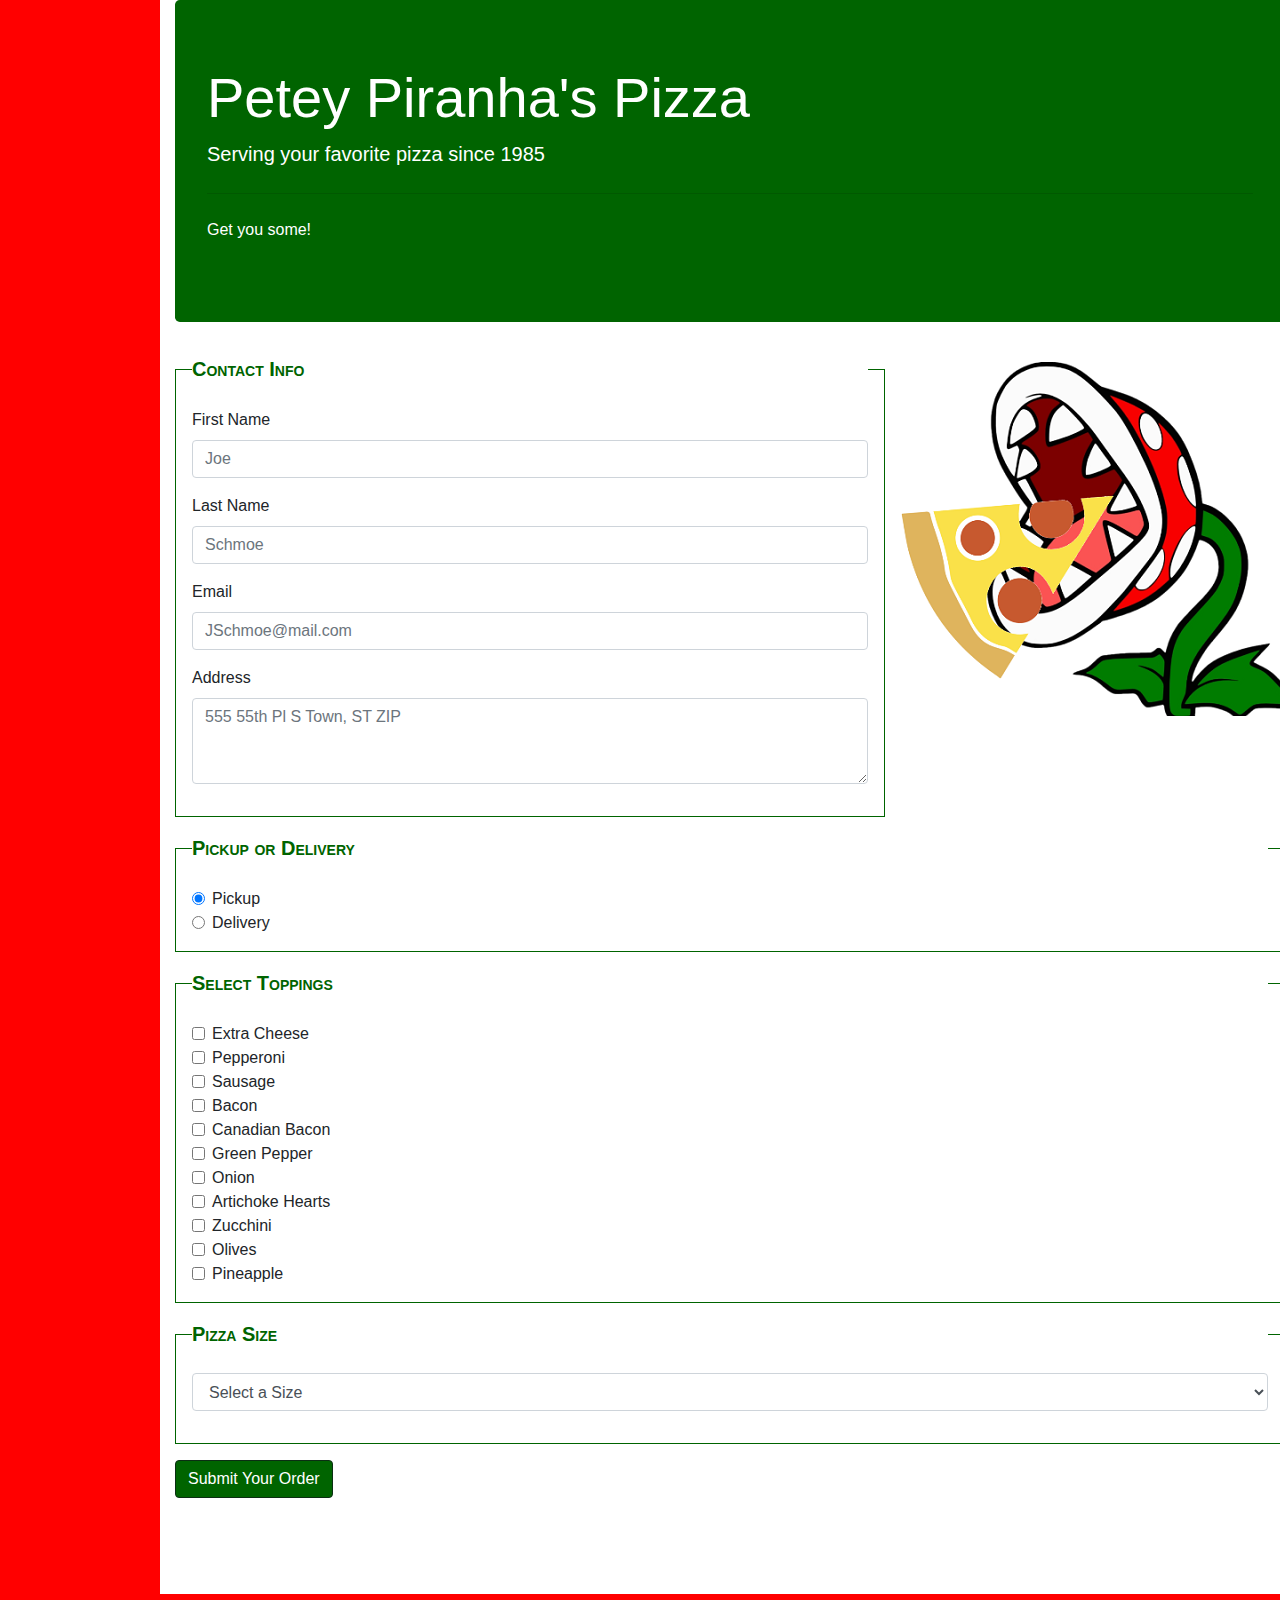
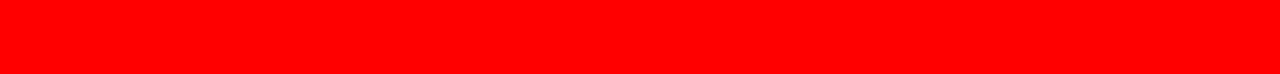
<file: pizza/index.html>
<!doctype html>
<html lang="en">
<head>
    <!-- Required meta tags -->
    <meta charset="utf-8">
    <meta name="viewport" content="width=device-width, initial-scale=1, shrink-to-fit=no">

    <!-- Bootstrap CSS -->
    <link rel="stylesheet" href="https://stackpath.bootstrapcdn.com/bootstrap/4.3.1/css/bootstrap.min.css"
          integrity="sha384-ggOyR0iXCbMQv3Xipma34MD+dH/1fQ784/j6cY/iJTQUOhcWr7x9JvoRxT2MZw1T" crossorigin="anonymous">

    <!-- Pizza CSS -->
    <link rel="stylesheet" type="text/css" href="styles/pizza.css">
    <!-- my css must come AFTER boostrap to overwrite their styles -->

    <title>Petey Piranha's Pizza</title>

    <!-- Favicon -->
    <link rel="icon" type="image/png" href="images/petey-pizza.png">

</head>
<body>

<!-- Title block -->
<div class="container" id="main">
    <div class="jumbotron">
        <h1 class="display-4">Petey Piranha's Pizza</h1>
        <p class="lead">Serving your favorite pizza since 1985</p>
        <hr class="my-4">
        <p>Get you some!</p>
    </div>

    <img src="images/petey-pizza.png" alt="Petey Pizza" class="float-right">

    <!-- Form start -->
    <form action="confirmation.html">

        <!-- Name/Address Block --->
        <fieldset class="form-group">
            <legend>Contact Info</legend>
            <div class="form-group">
                <label for="firstName">First Name</label>
                <input type="text" class="form-control" id="firstName" placeholder="Joe">
            </div>
            <div class="form-group">
                <label for="lastName">Last Name</label>
                <input type="text" class="form-control" id="lastName" placeholder="Schmoe">
            </div>
            <div class="form-group">
                <label for="email">Email</label>
                <input type="email" class="form-control" id="email" placeholder="JSchmoe@mail.com">
            </div>
            <div class="form-group">
                <label for="address">Address</label>
                <textarea class="form-control" id="address" rows="3" cols="20"
                          placeholder="555 55th Pl S Town, ST ZIP"></textarea>
            </div>
        </fieldset>

        <!-- Pickup Delivery block -->
        <fieldset class="form-group">
            <legend>Pickup or Delivery</legend>
            <div class="form-check">
                <input class="form-check-input" type="radio" name="method" id="pickup" value="option1" checked>
                <label class="form-check-label" for="pickup">
                    Pickup
                </label>
            </div>
            <div class="form-check">
                <input class="form-check-input" type="radio" name="method" id="delivery" value="option2">
                <label class="form-check-label" for="delivery">
                    Delivery
                </label>
            </div>
        </fieldset>

        <!-- Toppings block -->
        <fieldset class="form-group">
            <legend>Select Toppings</legend>
            <div class="form-check">
                <input class="form-check-input" type="checkbox" value="extra-cheese" id="extra-cheese"
                       name="toppings[]">
                <label class="form-check-label" for="extra-cheese">
                    Extra Cheese
                </label>
            </div>
            <div class="form-check">
                <input class="form-check-input" type="checkbox" value="pepperoni" id="pepperoni" name="" toppings[]>
                <label class="form-check-label" for="pepperoni">
                    Pepperoni
                </label>
            </div>
            <div class="form-check">
                <input class="form-check-input" type="checkbox" value="sausage" id="sausage" name="toppings[]">
                <label class="form-check-label" for="sausage">
                    Sausage
                </label>
            </div>
            <div class="form-check">
                <input class="form-check-input" type="checkbox" value="bacon" id="bacon" name="toppings[]">
                <label class="form-check-label" for="bacon">
                    Bacon
                </label>
            </div>
            <div class="form-check">
                <input class="form-check-input" type="checkbox" value="canadian-bacon" id="canadian-bacon"
                       name="toppings[]">
                <label class="form-check-label" for="canadian-bacon">
                    Canadian Bacon
                </label>
            </div>
            <div class="form-check">
                <input class="form-check-input" type="checkbox" value="green-pepper" id="green-pepper"
                       name="toppings[]">
                <label class="form-check-label" for="green-pepper">
                    Green Pepper
                </label>
            </div>
            <div class="form-check">
                <input class="form-check-input" type="checkbox" value="onion" id="onion" name="toppings[]">
                <label class="form-check-label" for="onion">
                    Onion
                </label>
            </div>
            <div class="form-check">
                <input class="form-check-input" type="checkbox" value="artichoke-hearts" id="artichoke-hearts"
                       name="toppings[]">
                <label class="form-check-label" for="artichoke-hearts">
                    Artichoke Hearts
                </label>
            </div>
            <div class="form-check">
                <input class="form-check-input" type="checkbox" value="zucchini" id="zucchini" name="toppings[]">
                <label class="form-check-label" for="zucchini">
                    Zucchini
                </label>
            </div>
            <div class="form-check">
                <input class="form-check-input" type="checkbox" value="olives" id="olives" name="toppings[]">
                <label class="form-check-label" for="olives">
                    Olives
                </label>
            </div>
            <div class="form-check">
                <input class="form-check-input" type="checkbox" value="pineapple" id="pineapple" name="toppings[]">
                <label class="form-check-label" for="pineapple">
                    Pineapple
                </label>
            </div>
        </fieldset>

        <!-- Pizza Size block -->
        <fieldset class="form-group">
            <legend>Pizza Size</legend>
            <div class="form-group">
                <select class="form-control" id="size">
                    <option value="default">Select a Size</option>
                    <option value="personal">Personal</option>
                    <option value="small">Small</option>
                    <option value="medium">Medium</option>
                    <option value="large">Large</option>
                    <option value="family-size">Family Size</option>
                </select>
            </div>
        </fieldset>

        <!-- Submit Order -->
        <button id="submit" type="submit" class="btn btn-primary">Submit Your Order</button>
    </form>
</div>

<!-- Optional JavaScript -->
<!-- jQuery first, then Popper.js, then Bootstrap JS -->
<script src="https://code.jquery.com/jquery-3.3.1.slim.min.js"
        integrity="sha384-q8i/X+965DzO0rT7abK41JStQIAqVgRVzpbzo5smXKp4YfRvH+8abtTE1Pi6jizo"
        crossorigin="anonymous"></script>
<script src="https://cdnjs.cloudflare.com/ajax/libs/popper.js/1.14.7/umd/popper.min.js"
        integrity="sha384-UO2eT0CpHqdSJQ6hJty5KVphtPhzWj9WO1clHTMGa3JDZwrnQq4sF86dIHNDz0W1"
        crossorigin="anonymous"></script>
<script src="https://stackpath.bootstrapcdn.com/bootstrap/4.3.1/js/bootstrap.min.js"
        integrity="sha384-JjSmVgyd0p3pXB1rRibZUAYoIIy6OrQ6VrjIEaFf/nJGzIxFDsf4x0xIM+B07jRM"
        crossorigin="anonymous"></script>
</body>
</html>
</file>
<file: pizza/styles/pizza.css>
body {
    background-color: red;
}

.btn-primary {
    background-color: darkgreen;
    border-color: #0b2e13;
}

fieldset {
    border: solid 1px darkgreen;
    padding: 1em;
}

.jumbotron {
    background-color: darkgreen;
    color: white;
}

legend {
    font-weight: bold;
    color: darkgreen;
    font-variant: small-caps;
    font-size: 125%;
}

#main {
    background-color: white;
    margin: 0 10em 5em 10em;
    padding-bottom: 6em;
}
</file>
